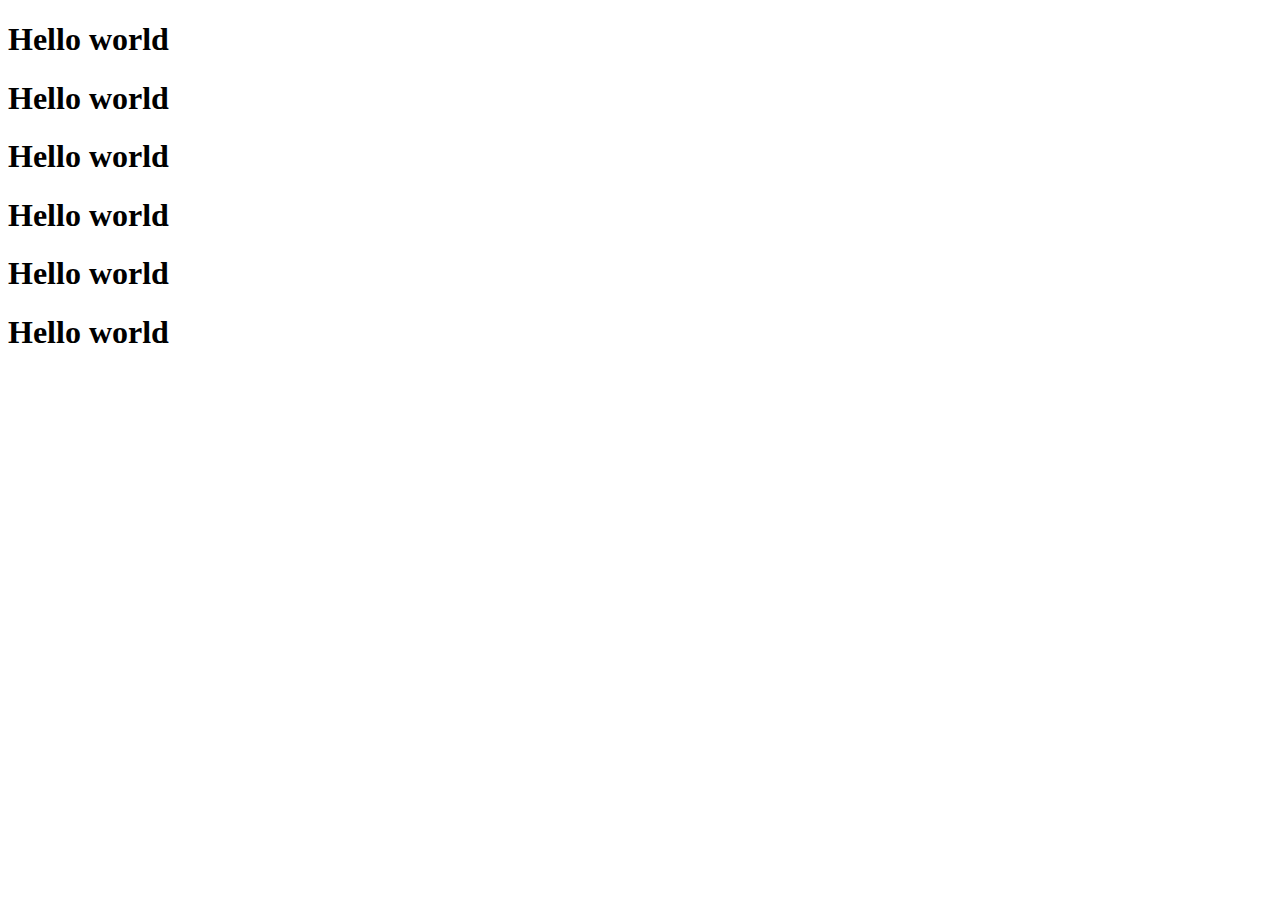
<file: templates/index.html>
<!DOCTYPE html>
<html lang="en">
<head>
    <meta charset="UTF-8">
    <meta name="viewport" content="width=device-width, initial-scale=1.0">
    <title>Document</title>
</head>
<body>
    <h1>Hello world</h1>
    <h1>Hello world</h1>
    <h1>Hello world</h1>
    <h1>Hello world</h1>
    <h1>Hello world</h1>
    <h1>Hello world</h1>

    
    
</body>
</html>
</file>
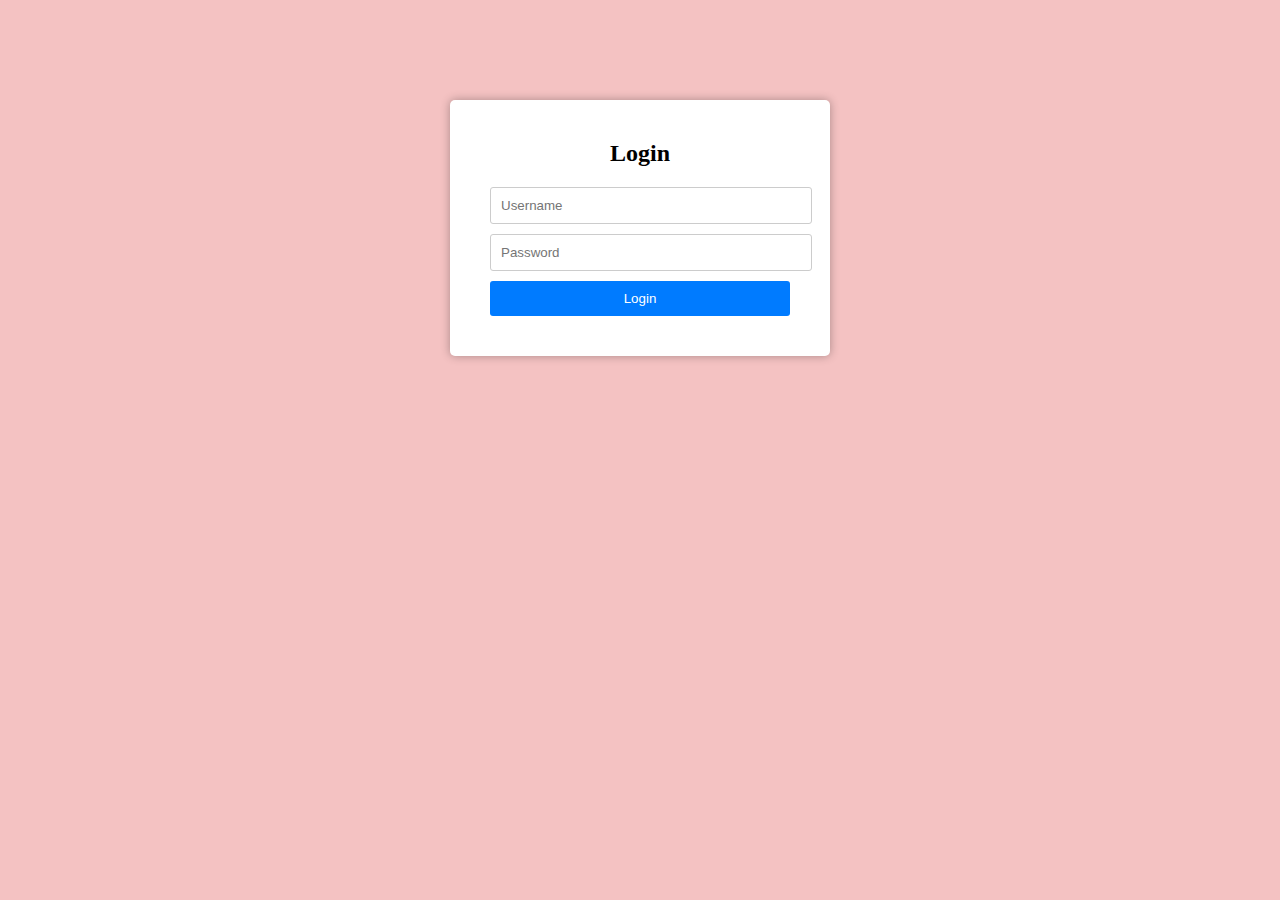
<file: demo_html.html>
<!DOCTYPE html>
<html lang="en">
<head>
    <meta charset="UTF-8">
    <meta name="viewport" content="width=device-width, initial-scale=1.0">
    <title>Document</title>
    <style>
        .login-box {
            width: 300px;
            padding: 40px;
            background: #fff;
            border-radius: 5px;
            box-shadow: 0 0 10px rgba(0, 0, 0, 0.3);
            margin: 100px auto;
            text-align: center;
            animation: slidein 1s;
            transition: transform 0.5s ease-in-out;
        }

        .login-box:hover {
            transform: scale(1.05);
            box-shadow: 3px 2px 22px 1px rgba(0, 0, 0, 0.24);
        }

        @keyframes slidein {
            from {
                transform: translateX(-100%);
            }
            to {
                transform: translateX(0);
            }
        }

        .login-box h1 {
            font-size: 24px;
            margin: 0 0 20px;
            padding: 0;
            animation: colorChange 2s linear infinite;
        }

        @keyframes colorChange {
            0% { color: red; }
            50% { color: blue; }
            100% { color: green; }
        }

        .login-box input[type="text"],
        .login-box input[type="password"] {
            width: 100%;
            padding: 10px;
            margin-bottom: 10px;
            border: 1px solid #ccc;
            border-radius: 3px;
        }

        .login-box button {
            margin: 0 auto;
            display: block;
            width: 100px;
            width: 100%;
            padding: 10px;
            background: #007bff;
            color: #fff;
            border: none;
            border-radius: 3px;
            cursor: pointer;
        }

        .login-box button:hover {
            background: #0056b3;
        }

        body {
            background-color: #F4C2C2;
        }
    </style>
</head>
<body>
<body bgcolor="#F4C2C2">
    <div class="login-box">
        <h1>Login</h1>
        <form action="demo_login.php" method="post">
            <input type="text" name="username" placeholder="Username" required>
            <input type="password" name="password" placeholder="Password" required>
            <button type="submit" class="login-btn">Login</button>
        </form>
    </div>

    
</body>
</html>
</file>
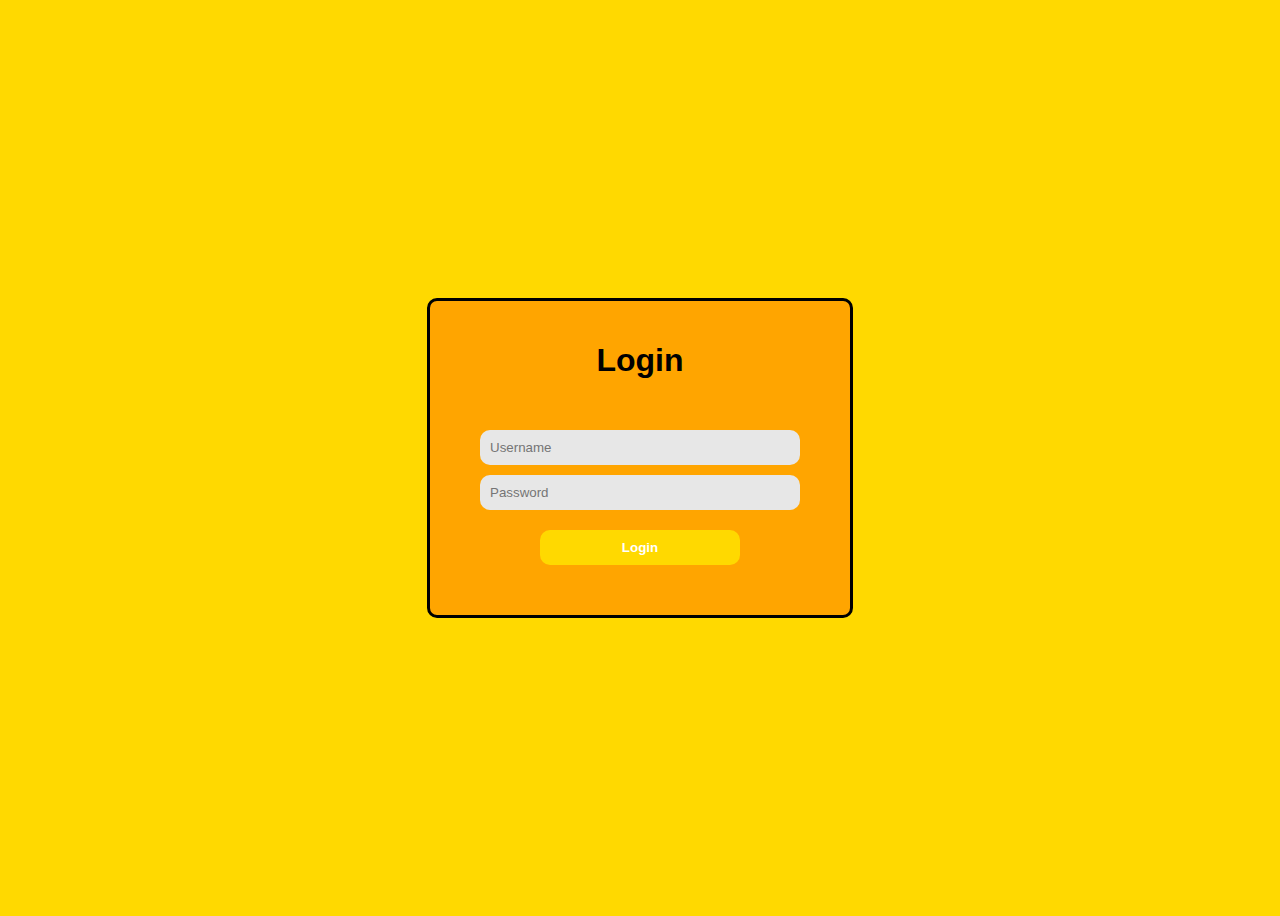
<file: login.html>
<!DOCTYPE html>
<html lang="en">
<head>
<meta charset="UTF-8">
<meta name="viewport" content="width=device-width, initial-scale=1.0">
<link rel="stylesheet" href="login.css">
<title>Aligned Text with Image</title>

</head>
<body>
    <div class="login-box">
        <h1>Login</h1>
        <form action="demo_login.php" method="post">
            <input type="text" name="username" placeholder="Username" required>
            <input type="password" name="password" placeholder="Password" required>
            <button type="submit" class="login-btn">Login</button>
        </form>
    </div>

</body>
</html>
</file>
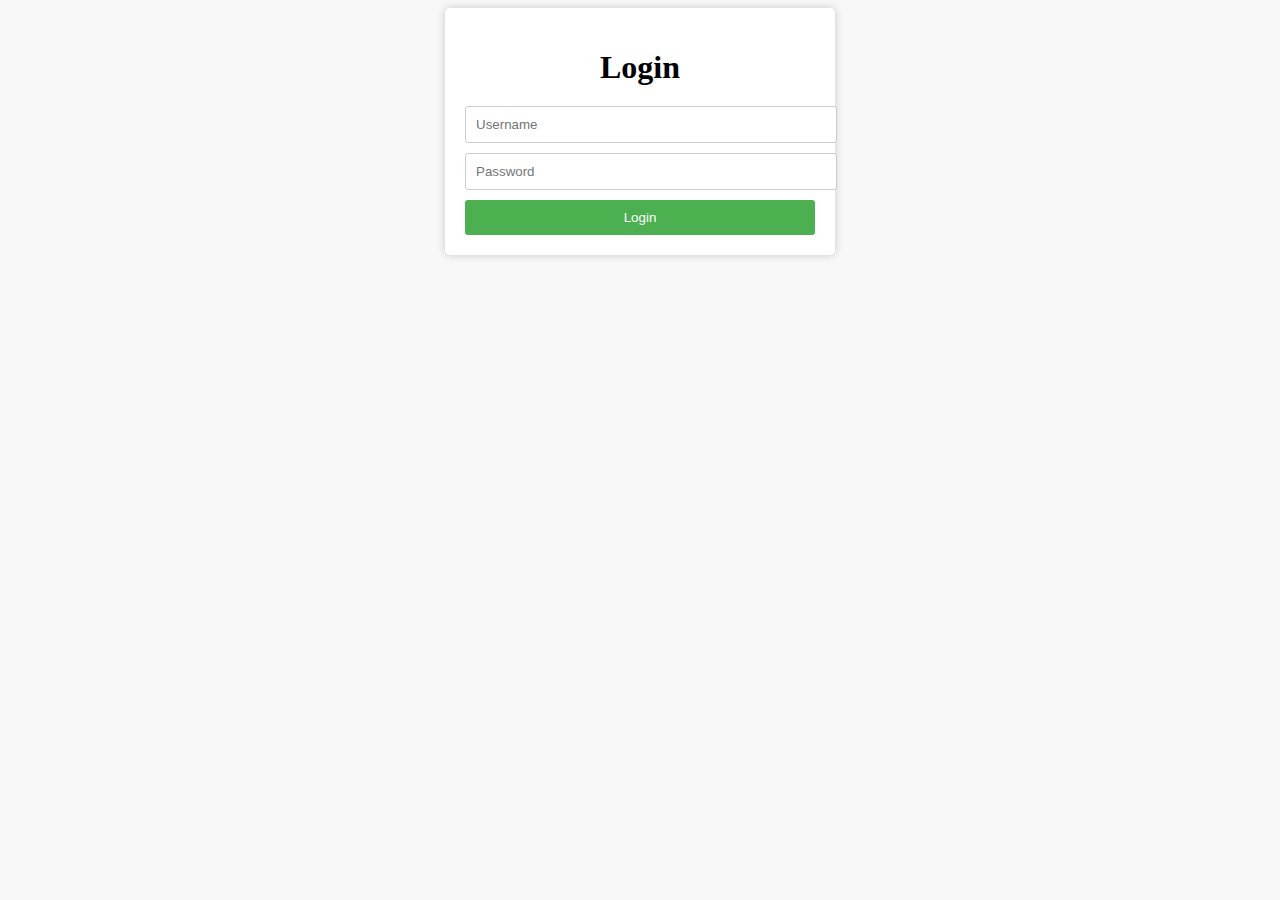
<file: logindemo.html>
<!DOCTYPE html>
<html lang="en">
<head>
    <meta charset="UTF-8">
    <meta name="viewport" content="width=device-width, initial-scale=1.0">
    <link rel="stylesheet" href="styledemo.css">
    <title>Login Page</title>
</head>
<body>
    <div class="login-box">
        <h1>Login</h1>
        <form action="demo_login.php" method="post">
            <input type="text" name="username" placeholder="Username" required>
            <input type="password" name="password" placeholder="Password" required>
            <button type="submit" class="login-btn">Login</button>
        </form>
    </div>
</body>
</html>
</file>
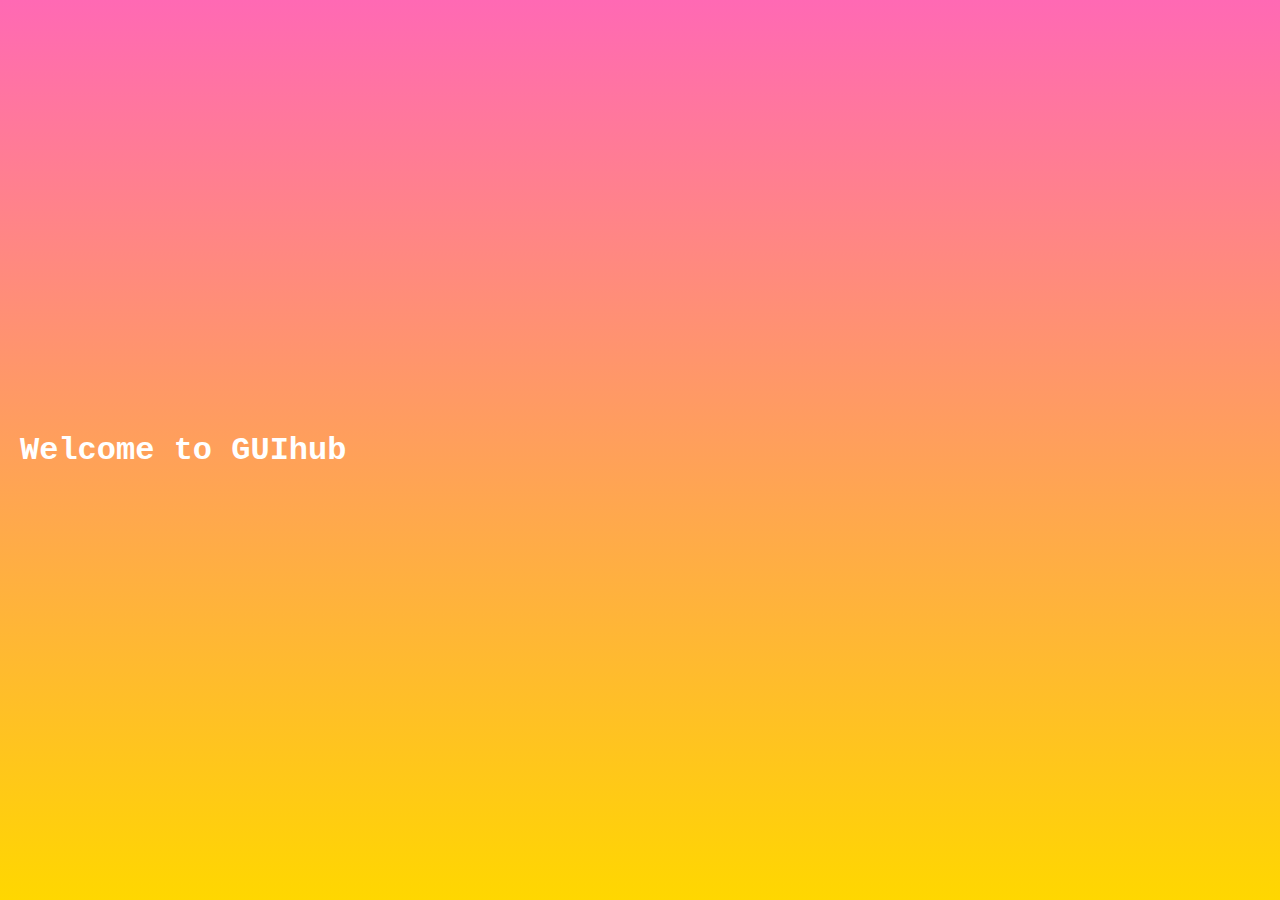
<file: RKGITHUB.html>
<!DOCTYPE html>
<html lang="en">
<head>
<meta charset="UTF-8">
<meta name="viewport" content="width=device-width, initial-scale=1.0">
<title>Cyberpunk Background</title>
<link rel="stylesheet" href = "rkgithub.css">
</head>
<body>
  <h1 class = "frontheading">Welcome to GUIhub</h1>
</body>
</html>
</file>
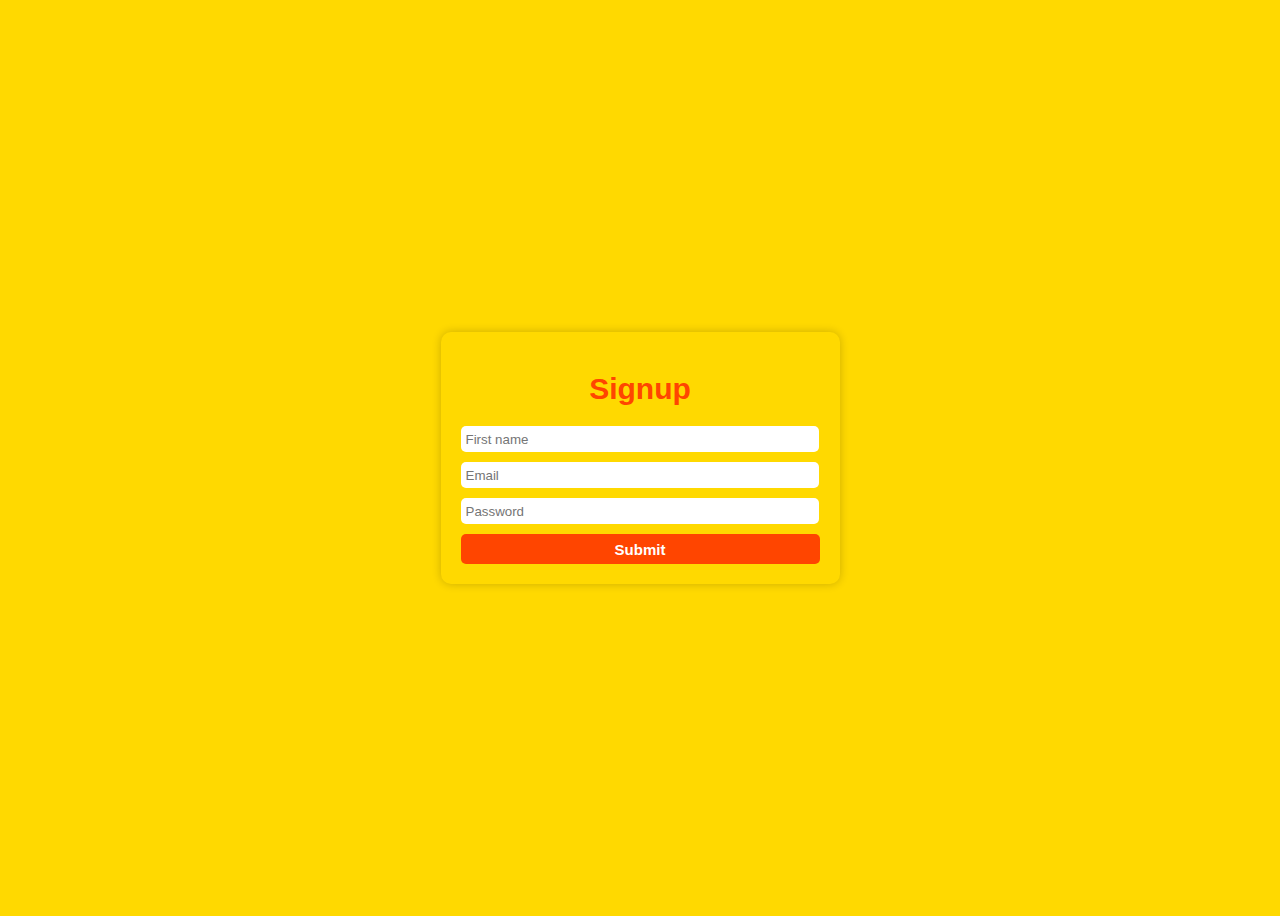
<file: signup_soft.html>
<!DOCTYPE html>
<html lang="en">
<head>
    <meta charset="UTF-8">
    <meta name="viewport" content="width=device-width, initial-scale=1.0">
    <title>Document</title>
    <link rel="stylesheet" href="signup_soft.css">
</head>
<body>
    <form action="demo_login.php" method="post">
        <h1>Signup</h1>
    <input class = "username" type="text" placeholder="First name">
    
    <input class = "email" type="email" placeholder="Email">
    <input class = "password" type="password" placeholder="Password">
    <button class = "submit">Submit</button>
    </form>
    
    
    



    
</body>
</html>
</file>
<file: login.css>
.login-box {
    background-color: orange;
    border: solid;
    border-radius: 10px;
    padding: 20px;
    text-align: center;
    font-family: Arial, Helvetica, sans-serif;

}
h1 {
    text-align: center;
    font-family: Arial, Helvetica, sans-serif;
    transition: 1s;
    
}
.login-box h1:hover {
    color: rgb(255, 217, 0);

    
    
}

body {
    display: flex;
    background-color: rgb(255, 217, 0);

    justify-content: center;
    height: 100vh;
    align-items: center;
}
input {
    flex-direction: column;
    padding: 10px;
    margin: 10px;
    border-radius: 10px;
    border: none;
    background-color: rgb(231, 231, 231);
    width: 300px;
    cursor: pointer;
    transition: 100ms;
}

input:hover {
    background-color: white;
    color: black;
    font-weight: 550;
}
form input {
    display: block;
   
}
form {
    padding: 20px;
    flex-direction: column;
    gap: 10px;
    text-align: center;
    padding: 20px;
}
.login-btn {
    padding: 10px;
    border-radius: 10px;
    border: none;
    background-color: rgb(255, 217, 0);
    cursor: pointer;
    transition: 100ms;
    font-weight: 550;
    color: white;
    margin-top: 10px;
    margin-bottom: 10px;
    width: 200px;
    margin-left: 10px;
    margin-right: 10px;
}

.login-btn:hover {
    background-color: white;
    color: black;
}

.login-btn:active {
    background-color: rgb(255, 217, 0);
    color: white;
}
@keyframes showLogin {
    0% {
        opacity: 0;
        transform: scale(0.5);
    }
    100% {
        opacity: 1;
        transform: scale(1);
    }
}

.login-box {
    animation: showLogin 0.5s ease-in-out 100ms forwards;
}
</file>
<file: styledemo.css>
body {
    background-color: #f8f8f8;
    animation: fadeIn 1s ease-in-out;
}

@keyframes fadeIn {
    0% {
        opacity: 0;
    }
    100% {
        opacity: 1;
    }
}

.login-box {
    background-color: #fff;
    border-radius: 5px;
    padding: 20px;
    box-shadow: 0 0 10px rgba(0, 0, 0, 0.2);
    margin-top: 50px;
    width: 350px;
    margin: 0 auto;
    animation: slideIn 1s ease-in-out;
}

@keyframes slideIn {
    0% {
        transform: translateY(-50px);
        opacity: 0;
    }
    100% {
        transform: translateY(0);
        opacity: 1;
    }
}

h1 {
    text-align: center;
    font-weight: bold;
    margin-bottom: 20px;
}

input[type="text"], input[type="password"] {
    width: 100%;
    padding: 10px;
    margin-bottom: 10px;
    border: 1px solid #ccc;
    border-radius: 3px;
    animation: fadeIn 1s ease-in-out;
}

button {
    width: 100%;
    padding: 10px;
    background-color: #4caf50;
    color: #fff;
    border: none;
    border-radius: 3px;
    cursor: pointer;
}

button:hover {
    background-color: #45a049;
}

button:active {
    background-color: #417d41;
}
</file>
<file: rkgithub.css>
body {
  margin: 0;
  padding: 0;
  height: 100vh;
  background: linear-gradient(to bottom, #FF69B4, #FFD700);
  /* You can adjust the gradient colors and direction as needed */
  display: flex;
  align-items: center;
  color: #fff; /* Text color */
  font-family: Arial, sans-serif;
}
.frontheading{
  color: white;
  font-family: 'Courier New', Courier, monospace;
  text-align: left;
  
  margin-left: 20px;

}
</file>
<file: signup_soft.css>
body {
    font-family: Arial, Helvetica, sans-serif;
    display: flex;
    justify-content: center;
    align-items: center;
    height: 100vh;
    background-color: rgb(255, 217, 0);
    

}
form h1 {
    align-items: center;
    justify-content: center;
    text-align: center;
    color: orangered;
    font-weight: bold;
    font-size: 30px;

}
form {
    
    border-radius: 10px;
    box-shadow: 0 0 10px rgba(0, 0, 0, 0.2);
    padding: 20px;
}
.email {
    display: block;
    margin-top: 10px;
    width: 350px;
    height: 20px;
    transition: 100ms;
    padding: 3px;
    border-radius: 5px;
    border-width: 1px;
    border: none;
    padding-left: 5px;

}
.username {
    padding: 3px;
    display: inline-block;
    height: 20px;
    border-radius: 5px;
    border-width: 1px;
    border: none;
    padding-left: 5px;
    width: 350px;
    transition: 100ms;
    


}

.submit {
    margin-top: 10px;
    width: 359px;
    height: 30px;
    background-color: orangered;
    border: none;
    border-radius: 5px;
    color: white;
    font-weight: bold;
    font-size: 15px;
    cursor: pointer;
    transition: 100ms;
    
  


}
.submit:hover{
    opacity: 0.8;
    transform: scale(1.05);

}

.submit:active {
    transform: scale(0.98);
    box-shadow: 3px 2px 22px 1px rgba(0, 0, 0, 0.24);

}
.password {
    display: block;
    margin-top: 10px;
    width: 350px;
    height: 20px;
    transition: 100ms;
    padding: 3px;
    border-radius: 5px;
    border-width: 1px;
    border: none;
    padding-left: 5px;
}
.password:hover {
    transform: scale(1.05);
    box-shadow: 3px 2px 22px 1px rgba(0, 0, 0, 0.24);

}
.username:hover {
    transform: scale(1.05);
    box-shadow: 3px 2px 22px 1px rgba(0, 0, 0, 0.24);
}
.email:hover {
    transform: scale(1.05);
    box-shadow: 3px 2px 22px 1px rgba(0, 0, 0, 0.24);
}
</file>
